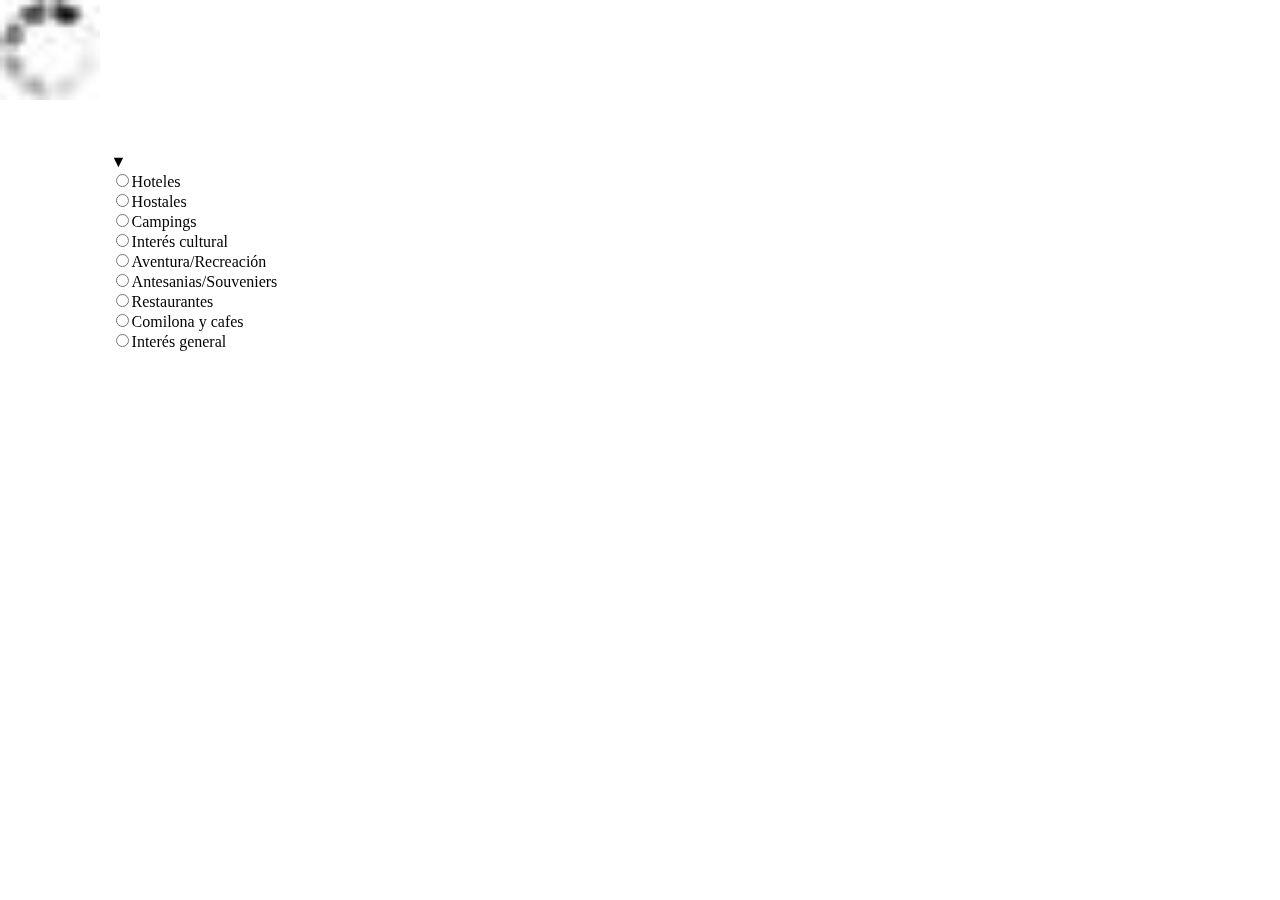
<file: index.html>
<!DOCTYPE html>
<html>
  <head>
  <!-- URL Edit MAP:
  https://mapsengine.google.com/map/edit?mid=zVO5_3s4lXW8.kChsOpLBBDdM
  
  
  
  
  
  
  [{"id":"29","latitud":"5.647139120852246","logitud":"-73.51664953871958","nombre":"Camping san Jorge","direccion":"Kilometro 1","horario":"","facebook":"","paginaweb":"","foto":"","descripcion":"Zona de Camping ","telefono":"0","tipo":"103","recurso":"","tiposobresaliente":"0"},{"id":"252","latitud":"5.635789993236192","logitud":"-73.5252901343174","nombre":"Molino del balcon Camping","direccion":"Carrera 12a # 11- 51","horario":"Continuo 24-7","facebook":"","paginaweb":"","foto":"","descripcion":"Camping","telefono":"0","tipo":"103","recurso":"","tiposobresaliente":"0"},{"id":"292","latitud":"5.6345510977662645","logitud":"-73.52835930537324","nombre":"Zona de camping","direccion":"Carrera 10 # 10 - 04","horario":"","facebook":"","paginaweb":"","foto":"","descripcion":"Camping","telefono":"0","tipo":"103","recurso":"","tiposobresaliente":"0"},{"id":"371","latitud":"5.629863989710891","logitud":"-73.52110076187263","nombre":"Casa quinta la pepita camping","direccion":"Carrera 7 # 10 - 86","horario":"","facebook":"","paginaweb":"","foto":"","descripcion":"Camping","telefono":"0","tipo":"103","recurso":"","tiposobresaliente":"0"}]
  -->
	<meta http-equiv="Content-Type" content="text/html; charset=utf-8" />
    <meta name="viewport" content="initial-scale=1.0, user-scalable=no" />
    <title>Villa de LeyvApp - Mapa turistico del municipio</title>

    <link rel="stylesheet" type="text/css" href="/media/css/style.css" />
    <style type="text/css" >
      html { height: 100% }
      body { height: 100%; margin: 0; padding: 0 }
      #map_canvas { height: 100% }
    </style>
    <script src="http://ajax.googleapis.com/ajax/libs/jquery/2.0.3/jquery.min.js"></script>
    <script type="text/javascript" src="https://www.google.com/jsapi"></script>
<!--<script type="text/javascript" src="https://maps.google.com/maps/api/js?sensor=true&callback=initialize"></script>-->
<script type="text/javascript" src="https://maps.google.com/maps/api/js?sensor=true"></script>
    <!--<script type="text/javascript"
      	src="http://maps.googleapis.com/maps/api/js?key=AIzaSyCY8f4jmbA-TKJLwmA65LP8aesAE4X2M2U&sensor=TRUE">
    </script>-->
    <!--<script type="text/javascript"
    	src="https://maps.googleapis.com/maps/api/js?key=AIzaSyCY8f4jmbA-TKJLwmA65LP8aesAE4X2M2U&sensor=TRUE">
    </script>-->
    <script type="text/javascript">
	
    var map;
    var markers = [];
    var infoWindow;
    var locationSelect;
	var MY_MAPTYPE_ID = 'custom_style';
	//mapTypeId: google.maps.MapTypeId.ROADMAP

	//cargar menu de navegacion
	//$('#navegacion').load("/module/menu.html");


        (function(){
          function loadChartbeat() {
            window._sf_endpt=(new Date()).getTime();
            var e = document.createElement('script');
            e.setAttribute('language', 'javascript');
            e.setAttribute('type', 'text/javascript');
            e.setAttribute('src', '/js/general.js');
            document.body.appendChild(e);
          }
        })();
    

    </script>
  </head>
	<body onload="initialize()">
		<center>
        <img src="/media/images/progress.jpg" style="position: fixed; z-index: 2; display: block;width: 100px;height: 100px;" id="progress">
        </center>
		<div id="wrapper-container">
	<!--<div> <input type="checkbox" onClick="javascript:zoom(5);" >Click me!!!</input></div>
    
    <div>
     <input type="text" id="addressInput" size="10"/>
    <select id="radiusSelect">
      <option value="25" selected>25mi</option>
      <option value="100">100mi</option>
      <option value="200">200mi</option>
    </select>

    <input type="button" onclick="searchLocations()" value="Search"/>
    </div>
    <div><select id="locationSelect" style="width:100%;visibility:hidden"></select></div>
    -->
		    <div id="navegacion" class="navegacion" >
	            <div class="down-arrow" onclick="javascript:$('#m_desplegado').toggle()"></div>
            	<div>                
                    <div id="m_desplegado">
                        <!--<label onclick="javascript:$('#m_hospedaje').toggle()">Hospedaje</label><br />-->
                        <!--<div id="m_hospedaje"> <!-- Hospedaje -->
                            <input name="item" type="radio" value="101" onclick="javascript:changeFilter(this);" >Hoteles<br />
                            <input name="item" type="radio" value="102" onclick="javascript:changeFilter(this);" >Hostales<br />
                            <input name="item" type="radio" value="103" onclick="javascript:changeFilter(this);" >Campings<br />
                        <!--</div>-->
                        <input name="item" type="radio" value="200" onclick="javascript:changeFilter(this);" >Inter&eacute;s cultural<br />
                        <input name="item" type="radio" value="300" onclick="javascript:changeFilter(this);" >Aventura/Recreación<br />
                        <input name="item" type="radio" value="400" onclick="javascript:changeFilter(this);" >Antesanias/Souveniers<br />
                        <input name="item" type="radio" value="500" onclick="javascript:changeFilter(this);" >Restaurantes<br />
                        <input name="item" type="radio" value="600" onclick="javascript:changeFilter(this);" >Comilona y cafes<br />
                        <input name="item" type="radio" value="700" onclick="javascript:changeFilter(this);" >Inter&eacute;s general<br />
                        <!--<input name="item" type="radio" value="" onclick="javascript:changeFilter(this);" ><br />-->
                    </div>
                </div>
            </div>
     		<div id="map_canvas" style="width:100%; height:100%"></div>
		</div>
	</body>
</html>
</file>
<file: media/css/style.css>
@charset "utf-8";
/* CSS Document */

.navegacion {
	border-left: 1px solid white;
	padding: 0.2em 0.6em;
	border-right: 1px solid white;
	position: fixed;
	left: 100px;
	top: 150px;
	z-index: 1;
	text-align: left;
}

.arrow-up {
	width: 0; 
	height: 0; 
	border-left: 5px solid transparent;
	border-right: 5px solid transparent;
	
	border-bottom: 5px solid black;
}

.arrow-down {
	width: 0; 
	height: 0; 
	border-left: 20px solid transparent;
	border-right: 20px solid transparent;
	
	border-top: 20px solid #f00;
}

.arrow-right {
	width: 0; 
	height: 0; 
	border-top: 60px solid transparent;
	border-bottom: 60px solid transparent;
	
	border-left: 60px solid green;
}

.arrow-left {
	width: 0; 
	height: 0; 
	border-top: 10px solid transparent;
	border-bottom: 10px solid transparent; 
	
	border-right:10px solid blue; 
}
.down-arrow:after {
    content:'\25BC'
}
</file>
